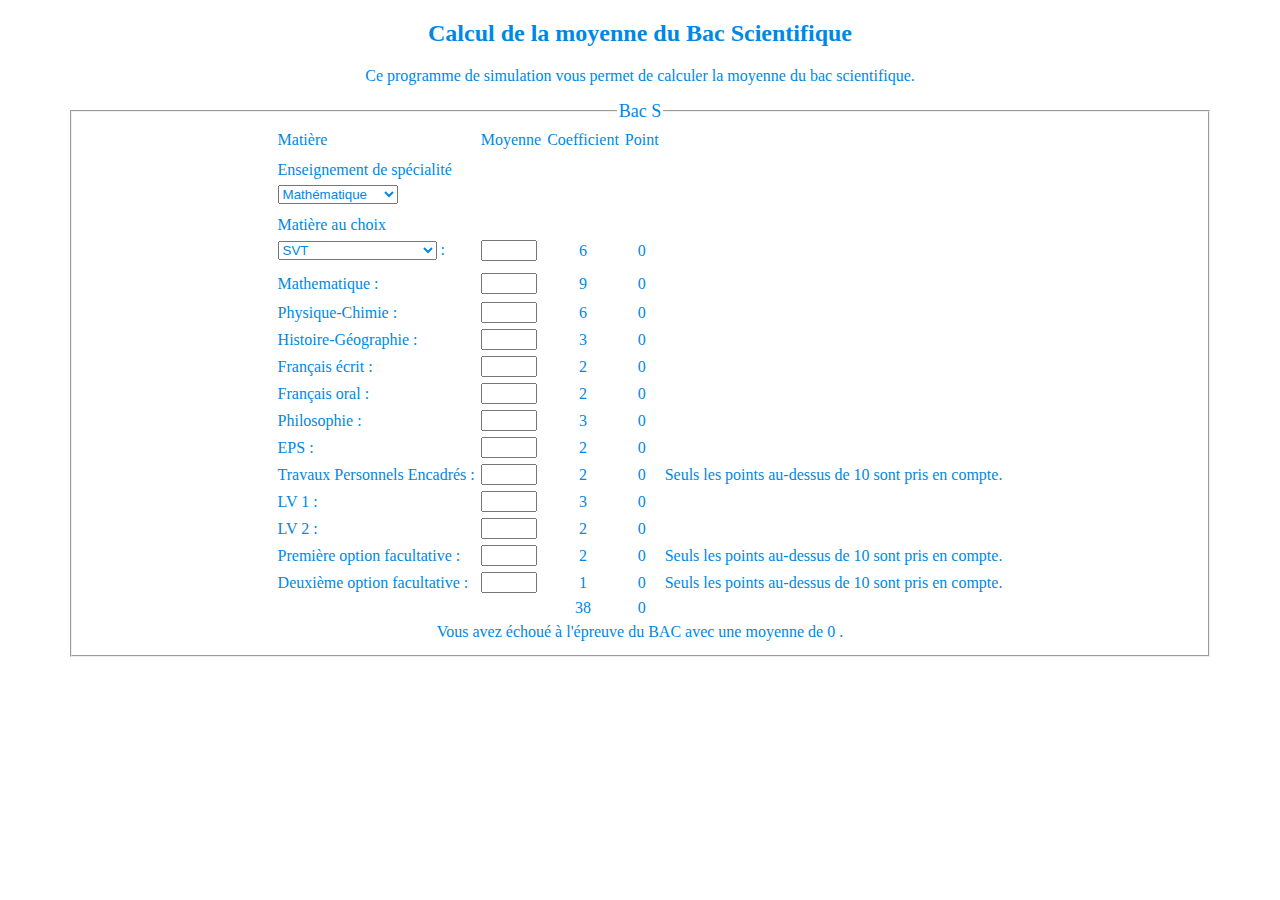
<file: index.htm>
﻿<!DOCTYPE html>
<html>
<head>
<meta http-equiv="Content-Type" content="text/html; charset=utf-8" />
<meta http-equiv="content-language" content="fr" />
<meta http-equiv="imagetoolbar" content="no" />
<meta id="robots" content="index,follow" />
<meta id="keywords" content="Bac S" />
<meta id="description" content="Bac S" />
<meta id="rating" content="general" />
<meta id="author" content="Benoît GRUNENBERGER" />
<meta id="copyright" content="Benoît GRUNENBERGER" />
<meta id="generator" content="Bloc Note" />
<meta id="distribution" content="Global" />
<meta id="publisher" content="Benoît GRUNENBERGER" />
<meta http-equiv="pragma" content="no-cache" />
<link href="" rel="SHORTCUT ICON" />
<link rel="stylesheet" type="text/css" media="all" href="all.css" />
<title>Calcul de moyenne du Bac S</title>

<script type="text/javascript" src="jquery-1.4.2.min.js"></script>
<script type="text/javascript" src="bac.js"></script>

</head>

<body onload="check()";>

<div class="main">
  
<h2 class="underline">Calcul de la moyenne du Bac Scientifique</h2>

<p>
Ce programme de simulation vous permet de calculer la moyenne du bac scientifique.
</p>

<fieldset>
<legend>Bac S</legend>


<table>


<tr>
<td>Matière</td> <td>Moyenne</td> <td>Coefficient</td> <td>Point</td>
</tr>

<tr>
<td></td> <td></td> <td></td> <td></td>
</tr>

<tr>
<td>Enseignement de spécialité</td>
</tr>


<tr>
<td>
<select id="Ensei_sp" onChange="check()";>
<option value="Mathematique">Mathématique</option>
<option value="Physique-chimie">Physique-chimie</option>
<option value="SVT">SVT</option>
</select>
</tr>

<tr>
<td></td> <td></td> <td></td> <td></td>
</tr>

<tr>
<td>Matière au choix</td> <td></td> <td></td>
</tr>

<tr>
<td>
<select id="matiere_au_choix" onChange="check()";>
<option value="SVT">SVT</option>
<option value="Sciences_ingenieur">Sciences de l'ingénieur</option>
</select> :
</td>
<td><input id="note_matiere_au_choix" type="number" min="0" max="20" tabindex="5" size="4" maxlength="4" onKeyUp="check();" /></td> <td id="coeff_matiere_au_choix" class="center">6</td> <td id="point_matiere_au_choix" class="center">0</td>
</tr>

<tr>
<td></td> <td></td> <td></td> <td></td>
</tr>

<tr>
<td>Mathematique :</td> <td><input id="note_Mathematique" type="number" min="0" max="20" tabindex="10" size="4" onKeyUp="check()"/></td> <td id="coeff_Mathematique" class="center">9</td> <td id="point_Mathematique" class="center">0</td>
<tr>

<tr>
<td>Physique-Chimie :</td> <td><input id="note_Physique_Chimie" type="number" min="0" max="20" tabindex="15" size="4" maxlength="4" onKeyUp="check();" /></td> <td id="coeff_Physique_Chimie" class="center">6</td> <td id="point_Physique_Chimie" class="center">0</td>
</tr>
 
<tr> 
<td>Histoire-Géographie :</td> <td><input id="note_Histoire_Geographie" type="number" min="0" max="20" tabindex="20" size="4" maxlength="4" onKeyUp="check();" /></td> <td id="coeff_Histoire_Geographie" class="center">3</td> <td id="point_Histoire_Geographie" class="center">0</td>
</tr>
   
<tr>
<td>Français écrit :</td> <td><input id="note_Francais_ecrit" type="number" min="0" max="20" tabindex="25" size="4" maxlength="4" onKeyUp="check();" /></td> <td id="coeff_Francais_ecrit" class="center">2</td> <td id="point_Francais_ecrit" class="center">0</td>
</tr>

<tr>
<td>Français oral :</td> <td><input id="note_Francais_oral" type="number" min="0" max="20" tabindex="30" size="4" maxlength="4" onKeyUp="check();" /></td> <td id="coeff_Francais_oral" class="center">2</td> <td id="point_Francais_oral" class="center">0</td>
</tr>

<tr>
<td>Philosophie :</td> <td><input id="note_Philosophie" type="number" min="0" max="20" tabindex="35" size="4" maxlength="4" onKeyUp="check();" /></td> <td id="coeff_Philosophie" class="center">3</td> <td id="point_Philosophie" class="center">0</td>
</tr>

<tr>
<td>EPS :</td> <td><input id="note_EPS" type="number" min="0" max="20" tabindex="40" size="4" maxlength="4" onKeyUp="check();" /></td> <td id="coeff_EPS" class="center">2</td> <td id="point_EPS" class="center">0</td>
</tr>

<tr>
<td>Travaux Personnels Encadrés :</td> <td><input id="note_TPE" type="number" min="0" max="20" tabindex="45" size="4" maxlength="4" onKeyUp="check();" /></td> <td id="coeff_TPE" class="center">2</td> <td id="point_TPE" class="center">0</td> <td>Seuls les points au-dessus de 10 sont pris en compte.</td>
</tr>

<tr>
<td>LV 1 :</td> <td><input id="note_LV1" type="number" min="0" max="20" tabindex="50" size="4" maxlength="4" onKeyUp="check();" /></td> <td id="coeff_LV1" class="center">3</td> <td id="point_LV1" class="center">0</td>
</tr>

<tr>
<td>LV 2 :</td> <td><input id="note_LV2" type="number" min="0" max="20" tabindex="55" size="4" maxlength="4" onKeyUp="check();" /></td> <td id="coeff_LV2" class="center">2</td> <td id="point_LV2" class="center">0</td>
</tr>

<tr>
<td>Première option facultative :</td>
<td><input id="note_opt_facultative_1" type="number" min="0" max="20" tabindex="60" size="4" maxlength="4" onKeyUp="check();" /></td> <td id="coeff_opt_facultative_1" class="center">2</td> <td id="point_opt_facultative_1" class="center">0</td> <td>Seuls les points au-dessus de 10 sont pris en compte.</td>
</tr>

<tr>
<td>Deuxième option facultative :</td>
<td><input id="note_opt_facultative_2" type="number" min="0" max="20" tabindex="65" size="4" maxlength="4" onKeyUp="check();" /></td> <td id="coeff_opt_facultative_2" class="center">1</td> <td id="point_opt_facultative_2" class="center">0</td> <td>Seuls les points au-dessus de 10 sont pris en compte.</td>
</tr>

<tr>
<td></td> <td></td> <td id="coeff_total" class="center"></td> <td id="point_total" class="center"></td>
</tr>

<tr>
<td id="result" class="center" colspan="5"></td>
</tr>

</table>

</fieldset>

</div>
</body>
</html>
</file>
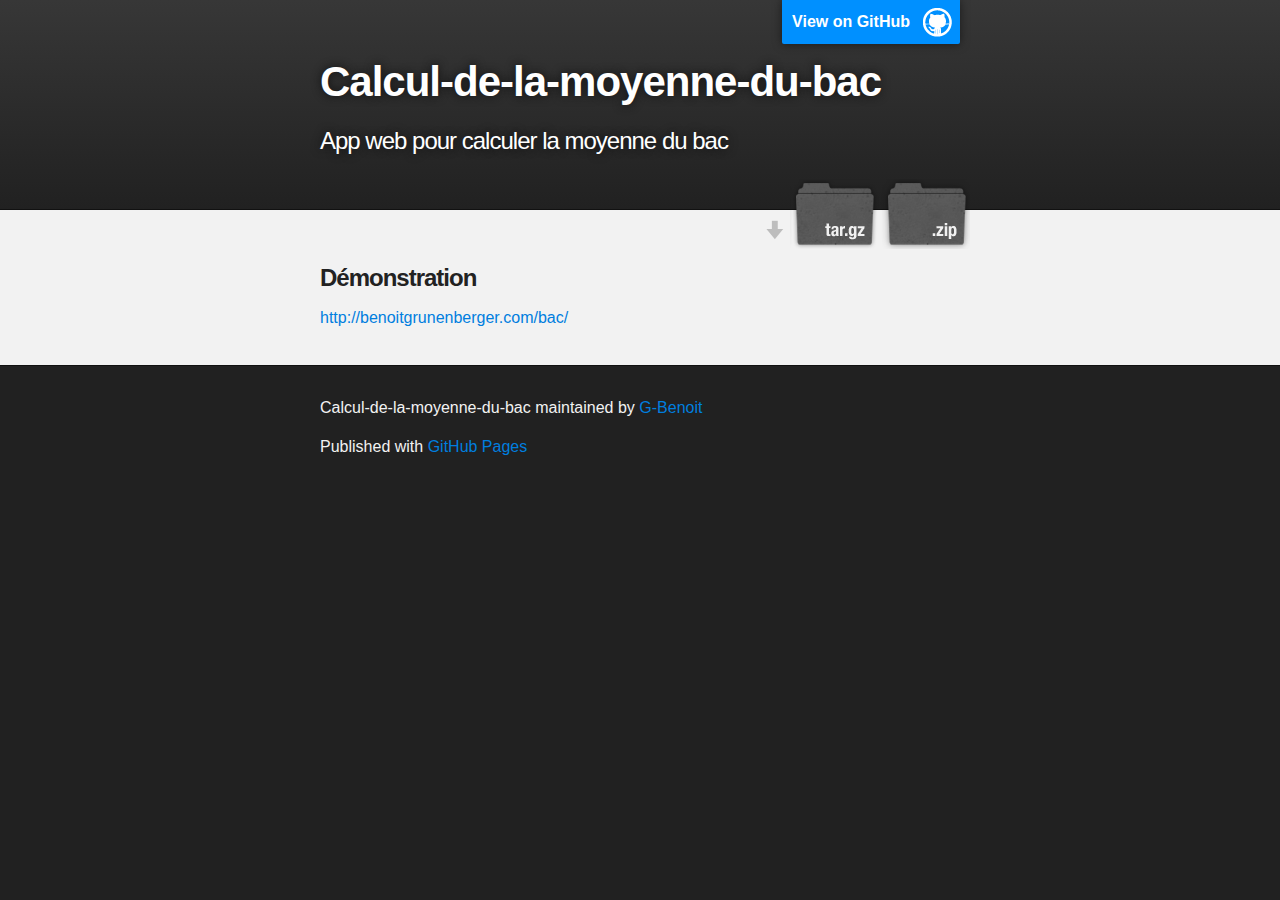
<file: index.html>
<!DOCTYPE html>
<html>

  <head>
    <meta charset='utf-8' />
    <meta http-equiv="X-UA-Compatible" content="chrome=1" />
    <meta name="description" content="Calcul-de-la-moyenne-du-bac : App web pour calculer la moyenne du bac " />

    <link rel="stylesheet" type="text/css" media="screen" href="stylesheets/stylesheet.css">

    <title>Calcul-de-la-moyenne-du-bac</title>
  </head>

  <body>

    <!-- HEADER -->
    <div id="header_wrap" class="outer">
        <header class="inner">
          <a id="forkme_banner" href="https://github.com/G-Benoit/Calcul-de-la-moyenne-du-bac">View on GitHub</a>

          <h1 id="project_title">Calcul-de-la-moyenne-du-bac</h1>
          <h2 id="project_tagline">App web pour calculer la moyenne du bac </h2>

            <section id="downloads">
              <a class="zip_download_link" href="https://github.com/G-Benoit/Calcul-de-la-moyenne-du-bac/zipball/master">Download this project as a .zip file</a>
              <a class="tar_download_link" href="https://github.com/G-Benoit/Calcul-de-la-moyenne-du-bac/tarball/master">Download this project as a tar.gz file</a>
            </section>
        </header>
    </div>

    <!-- MAIN CONTENT -->
    <div id="main_content_wrap" class="outer">
      <section id="main_content" class="inner">
        <h3>Démonstration</h3>

<p><a href="http://benoitgrunenberger.com/bac/">http://benoitgrunenberger.com/bac/</a></p>
      </section>
    </div>

    <!-- FOOTER  -->
    <div id="footer_wrap" class="outer">
      <footer class="inner">
        <p class="copyright">Calcul-de-la-moyenne-du-bac maintained by <a href="https://github.com/G-Benoit">G-Benoit</a></p>
        <p>Published with <a href="http://pages.github.com">GitHub Pages</a></p>
      </footer>
    </div>

              <script type="text/javascript">
            var gaJsHost = (("https:" == document.location.protocol) ? "https://ssl." : "http://www.");
            document.write(unescape("%3Cscript src='" + gaJsHost + "google-analytics.com/ga.js' type='text/javascript'%3E%3C/script%3E"));
          </script>
          <script type="text/javascript">
            try {
              var pageTracker = _gat._getTracker("UA–19465753–4");
            pageTracker._trackPageview();
            } catch(err) {}
          </script>


  </body>
</html>
</file>
<file: all.css>
body {
	background-color: #FFFFFF;
	}

input,select,option {
	color: #0088E4;
}

td,th {
	font-size: 16px;
	color: #0088E4;
}

tr,td {
	color: #0088E4;
	text-align: left;
}

td {
	padding: 2px;
}

h1 {
	font-size: xx-large;
	color: #0088E4;
}

h2 {
	font-size: x-large;
	color: #0088E4;
}

h3 {
	font-size: large;
	color: #0088E4;
}

h4 {
	font-size: medium;
	color: #0088E4;
}

h5 {
	font-size: small;
	color: #0088E4;
}

h6 {
	font-size: x-small;
	color: #0088E4;
}

p {
	font-size: medium;
	color: #0088E4;
}

legend {
	font-size: large;
	color: #0088E4;
}

table {
	margin: auto;
}

img {
	border-width:0px;
}

.center {
	text-align: center;
}

.main {
    text-align: center;
    margin: 0px 60px 00px 60px;
}
</file>
<file: stylesheets/stylesheet.css>
/*******************************************************************************
Slate Theme for Github Pages
by Jason Costello, @jsncostello
*******************************************************************************/

@import url(pygment_trac.css);

/*******************************************************************************
MeyerWeb Reset
*******************************************************************************/

html, body, div, span, applet, object, iframe,
h1, h2, h3, h4, h5, h6, p, blockquote, pre,
a, abbr, acronym, address, big, cite, code,
del, dfn, em, img, ins, kbd, q, s, samp,
small, strike, strong, sub, sup, tt, var,
b, u, i, center,
dl, dt, dd, ol, ul, li,
fieldset, form, label, legend,
table, caption, tbody, tfoot, thead, tr, th, td,
article, aside, canvas, details, embed,
figure, figcaption, footer, header, hgroup,
menu, nav, output, ruby, section, summary,
time, mark, audio, video {
  margin: 0;
  padding: 0;
  border: 0;
  font: inherit;
  vertical-align: baseline;
}

/* HTML5 display-role reset for older browsers */
article, aside, details, figcaption, figure,
footer, header, hgroup, menu, nav, section {
  display: block;
}

ol, ul {
  list-style: none;
}

blockquote, q {
}

table {
  border-collapse: collapse;
  border-spacing: 0;
}

a:focus {
  outline: none;
}

/*******************************************************************************
Theme Styles
*******************************************************************************/

body {
  box-sizing: border-box;
  color:#373737;
  background: #212121;
  font-size: 16px;
  font-family: 'Myriad Pro', Calibri, Helvetica, Arial, sans-serif;
  line-height: 1.5;
  -webkit-font-smoothing: antialiased;
}

h1, h2, h3, h4, h5, h6 {
  margin: 10px 0;
  font-weight: 700;
  color:#222222;
  font-family: 'Lucida Grande', 'Calibri', Helvetica, Arial, sans-serif;
  letter-spacing: -1px;
}

h1 {
  font-size: 36px;
  font-weight: 700;
}

h2 {
  padding-bottom: 10px;
  font-size: 32px;
  background: url('../images/bg_hr.png') repeat-x bottom;
}

h3 {
  font-size: 24px;
}

h4 {
  font-size: 21px;
}

h5 {
  font-size: 18px;
}

h6 {
  font-size: 16px;
}

p {
  margin: 10px 0 15px 0;
}

footer p {
  color: #f2f2f2;
}

a {
  text-decoration: none;
  color: #007edf;
  text-shadow: none;

  transition: color 0.5s ease;
  transition: text-shadow 0.5s ease;
  -webkit-transition: color 0.5s ease;
  -webkit-transition: text-shadow 0.5s ease;
  -moz-transition: color 0.5s ease;
  -moz-transition: text-shadow 0.5s ease;
  -o-transition: color 0.5s ease;
  -o-transition: text-shadow 0.5s ease;
  -ms-transition: color 0.5s ease;
  -ms-transition: text-shadow 0.5s ease;
}

#main_content a:hover {
  color: #0069ba;
  text-shadow: #0090ff 0px 0px 2px;
}

footer a:hover {
  color: #43adff;
  text-shadow: #0090ff 0px 0px 2px;
}

em {
  font-style: italic;
}

strong {
  font-weight: bold;
}

img {
  position: relative;
  margin: 0 auto;
  max-width: 739px;
  padding: 5px;
  margin: 10px 0 10px 0;
  border: 1px solid #ebebeb;

  box-shadow: 0 0 5px #ebebeb;
  -webkit-box-shadow: 0 0 5px #ebebeb;
  -moz-box-shadow: 0 0 5px #ebebeb;
  -o-box-shadow: 0 0 5px #ebebeb;
  -ms-box-shadow: 0 0 5px #ebebeb;
}

pre, code {
  width: 100%;
  color: #222;
  background-color: #fff;

  font-family: Monaco, "Bitstream Vera Sans Mono", "Lucida Console", Terminal, monospace;
  font-size: 14px;

  border-radius: 2px;
  -moz-border-radius: 2px;
  -webkit-border-radius: 2px;



}

pre {
  width: 100%;
  padding: 10px;
  box-shadow: 0 0 10px rgba(0,0,0,.1);
  overflow: auto;
}

code {
  padding: 3px;
  margin: 0 3px;
  box-shadow: 0 0 10px rgba(0,0,0,.1);
}

pre code {
  display: block;
  box-shadow: none;
}

blockquote {
  color: #666;
  margin-bottom: 20px;
  padding: 0 0 0 20px;
  border-left: 3px solid #bbb;
}

ul, ol, dl {
  margin-bottom: 15px
}

ul li {
  list-style: inside;
  padding-left: 20px;
}

ol li {
  list-style: decimal inside;
  padding-left: 20px;
}

dl dt {
  font-weight: bold;
}

dl dd {
  padding-left: 20px;
  font-style: italic;
}

dl p {
  padding-left: 20px;
  font-style: italic;
}

hr {
  height: 1px;
  margin-bottom: 5px;
  border: none;
  background: url('../images/bg_hr.png') repeat-x center;
}

table {
  border: 1px solid #373737;
  margin-bottom: 20px;
  text-align: left;
 }

th {
  font-family: 'Lucida Grande', 'Helvetica Neue', Helvetica, Arial, sans-serif;
  padding: 10px;
  background: #373737;
  color: #fff;
 }

td {
  padding: 10px;
  border: 1px solid #373737;
 }

form {
  background: #f2f2f2;
  padding: 20px;
}

img {
  width: 100%;
  max-width: 100%;
}

/*******************************************************************************
Full-Width Styles
*******************************************************************************/

.outer {
  width: 100%;
}

.inner {
  position: relative;
  max-width: 640px;
  padding: 20px 10px;
  margin: 0 auto;
}

#forkme_banner {
  display: block;
  position: absolute;
  top:0;
  right: 10px;
  z-index: 10;
  padding: 10px 50px 10px 10px;
  color: #fff;
  background: url('../images/blacktocat.png') #0090ff no-repeat 95% 50%;
  font-weight: 700;
  box-shadow: 0 0 10px rgba(0,0,0,.5);
  border-bottom-left-radius: 2px;
  border-bottom-right-radius: 2px;
}

#header_wrap {
  background: #212121;
  background: -moz-linear-gradient(top, #373737, #212121);
  background: -webkit-linear-gradient(top, #373737, #212121);
  background: -ms-linear-gradient(top, #373737, #212121);
  background: -o-linear-gradient(top, #373737, #212121);
  background: linear-gradient(top, #373737, #212121);
}

#header_wrap .inner {
  padding: 50px 10px 30px 10px;
}

#project_title {
  margin: 0;
  color: #fff;
  font-size: 42px;
  font-weight: 700;
  text-shadow: #111 0px 0px 10px;
}

#project_tagline {
  color: #fff;
  font-size: 24px;
  font-weight: 300;
  background: none;
  text-shadow: #111 0px 0px 10px;
}

#downloads {
  position: absolute;
  width: 210px;
  z-index: 10;
  bottom: -40px;
  right: 0;
  height: 70px;
  background: url('../images/icon_download.png') no-repeat 0% 90%;
}

.zip_download_link {
  display: block;
  float: right;
  width: 90px;
  height:70px;
  text-indent: -5000px;
  overflow: hidden;
  background: url(../images/sprite_download.png) no-repeat bottom left;
}

.tar_download_link {
  display: block;
  float: right;
  width: 90px;
  height:70px;
  text-indent: -5000px;
  overflow: hidden;
  background: url(../images/sprite_download.png) no-repeat bottom right;
  margin-left: 10px;
}

.zip_download_link:hover {
  background: url(../images/sprite_download.png) no-repeat top left;
}

.tar_download_link:hover {
  background: url(../images/sprite_download.png) no-repeat top right;
}

#main_content_wrap {
  background: #f2f2f2;
  border-top: 1px solid #111;
  border-bottom: 1px solid #111;
}

#main_content {
  padding-top: 40px;
}

#footer_wrap {
  background: #212121;
}



/*******************************************************************************
Small Device Styles
*******************************************************************************/

@media screen and (max-width: 480px) {
  body {
    font-size:14px;
  }

  #downloads {
    display: none;
  }

  .inner {
    min-width: 320px;
    max-width: 480px;
  }

  #project_title {
  font-size: 32px;
  }

  h1 {
    font-size: 28px;
  }

  h2 {
    font-size: 24px;
  }

  h3 {
    font-size: 21px;
  }

  h4 {
    font-size: 18px;
  }

  h5 {
    font-size: 14px;
  }

  h6 {
    font-size: 12px;
  }

  code, pre {
    min-width: 320px;
    max-width: 480px;
    font-size: 11px;
  }

}
</file>
